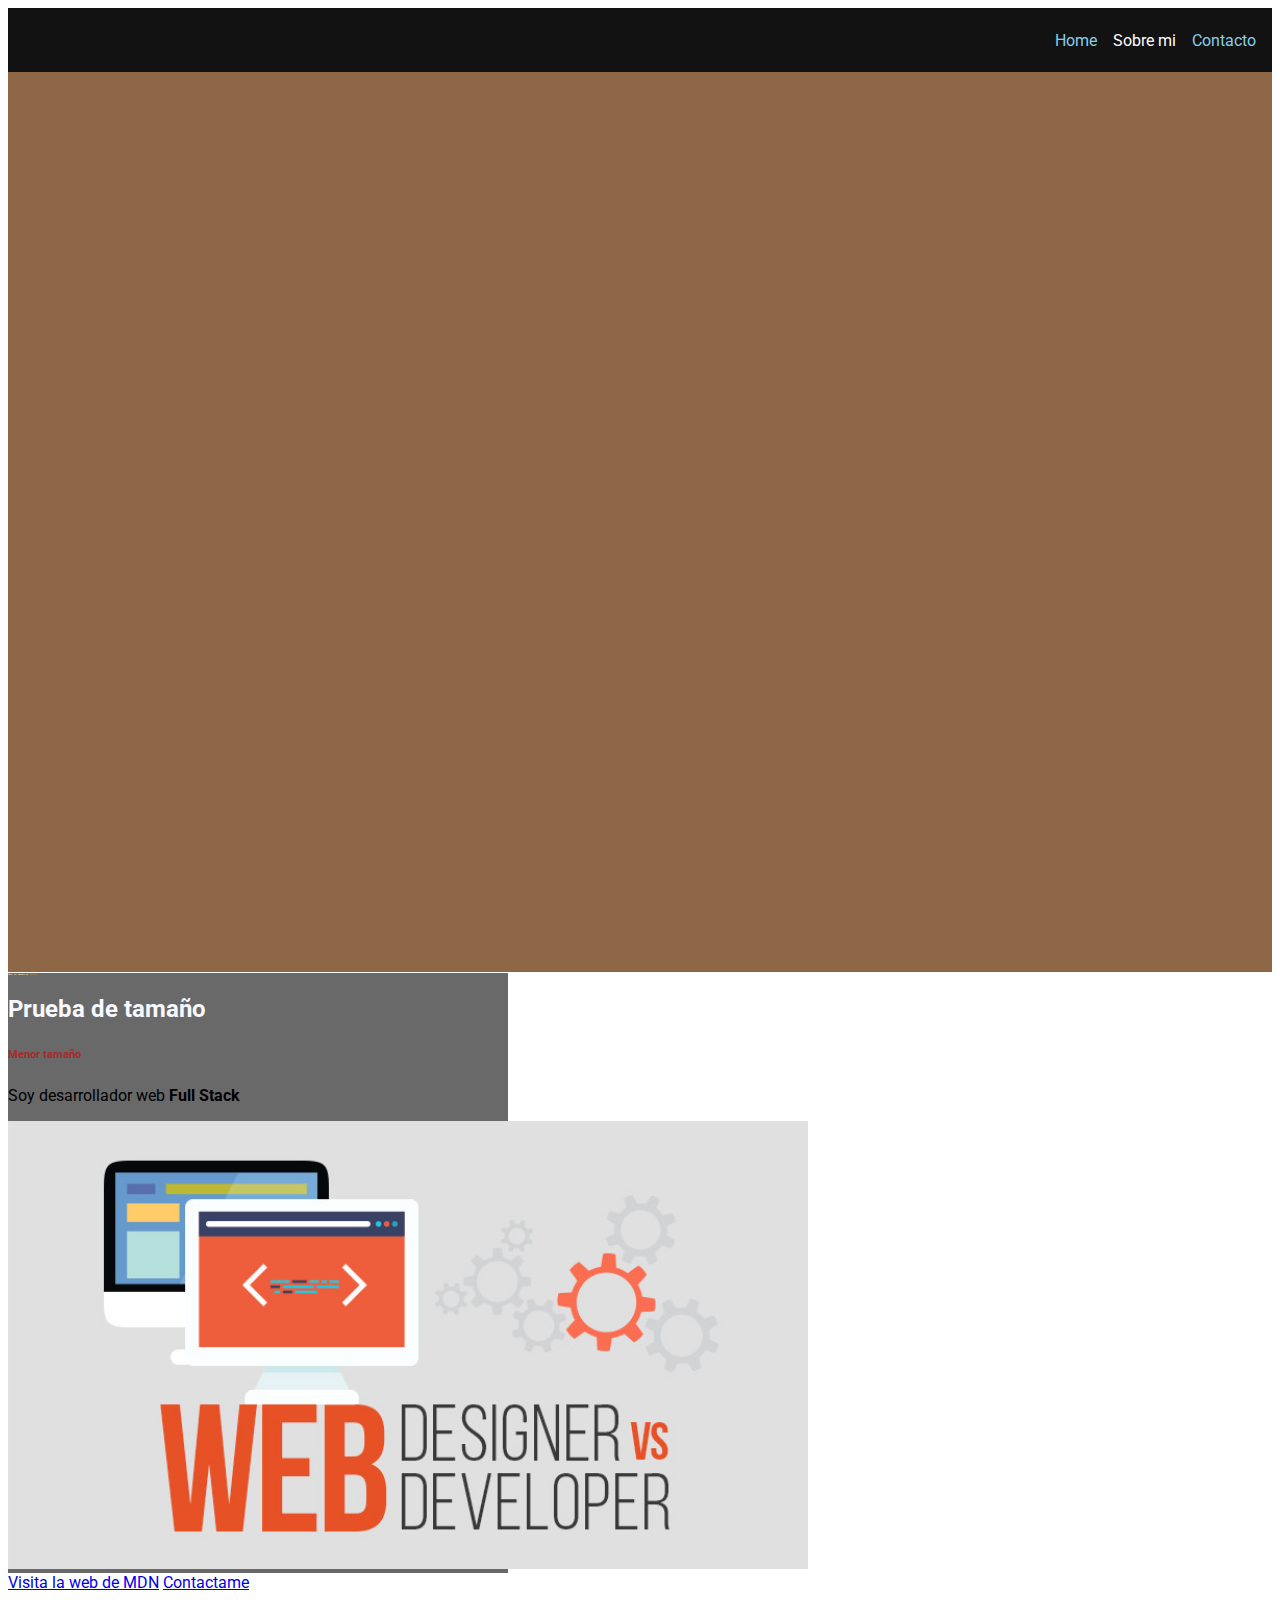
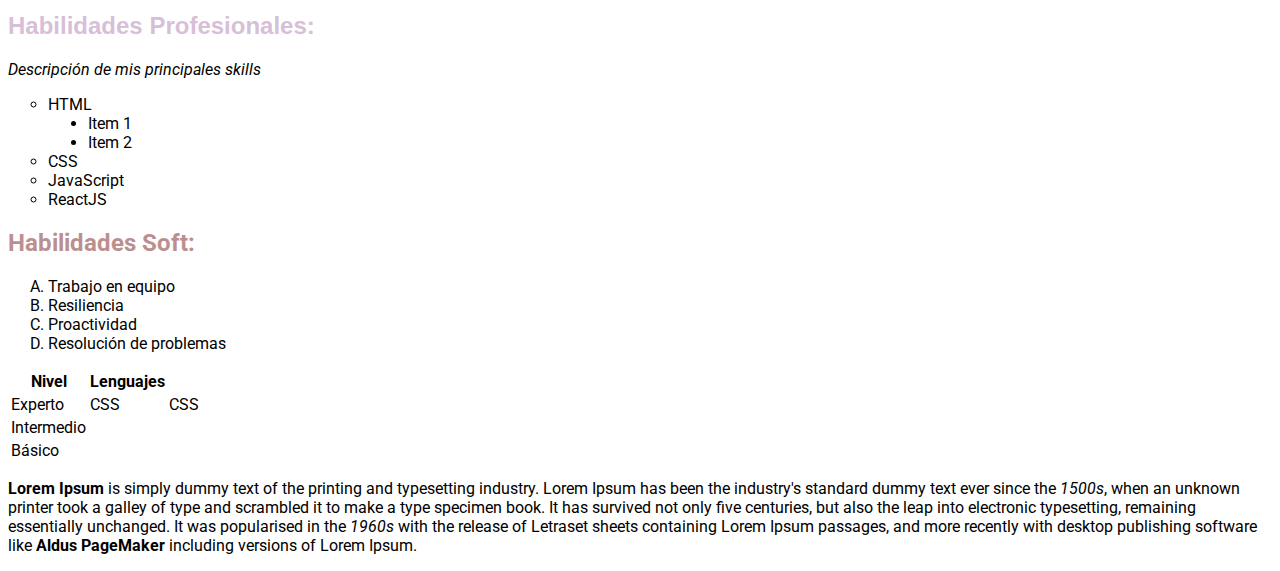
<file: index.html>
<!DOCTYPE html>
<html lang="en">
  <head>
    <meta charset="UTF-8" />
    <meta http-equiv="X-UA-Compatible" content="IE=edge" />
    <meta name="viewport" content="width=device-width, initial-scale=1.0" />
    <title>📧 Mi portafolio</title>
    <link rel="stylesheet" href="./styles/style.css">
    <link href="https://fonts.googleapis.com/css2?family=Roboto:wght@100&display=swap" rel="stylesheet">
  </head>
  <body>
    <nav>
      <a href="">Home</a>
      <a href="#sobremi">Sobre mi</a>  
      <a href="">Contacto</a>
    </nav>

    <section id="section1">
      <div class="textContainer">

      </div>
    </section>

      <div class="container">
        <h1>
          Hola, mi nombre es: <span class="sectionText">Antonio</span>
        </h1>
        <h2>Prueba de tamaño</h2>
        <h6>Menor tamaño</h6>
        <p>Soy desarrollador web <strong>Full Stack</strong></p>
        <img src="./images/ordenadordev.jpg" class="mainImg" alt="ordenador dev" />
      </div>
    
      <a href="https://developer.mozilla.org/es/docs/Web/HTML/Element/Heading_Elements">Visita la web de MDN</a>
      <a href="formulario.html">Contactame</a>
   
    <section id="section2">
      <a name="sobremi">
        <h2 class="skill1">Habilidades Profesionales:</h2>
      <a/>
      <em>Descripción de mis principales skills</em>
      <ul type="circle">
        <li>HTML</li>
        <ul type="disc">
          <li>Item 1</li>
          <li>Item 2</li>
        </ul>
        <li>CSS</li>
        <li>JavaScript</li>
        <li>ReactJS</li>
      </ul>

      <h2 class="skill2">Habilidades Soft:</h2>
      <ol type="A">
        <li>Trabajo en equipo</li>
        <li>Resiliencia</li>
        <li>Proactividad</li>
        <li>Resolución de problemas</li>
      </ol>
    </section>
    <!-- Tipo de Tabla Sencilla

    <table>
      <tr>
          <td>Nivel de Conocimiento</td>
      </tr>
      <tr>
          <td>HTML</td>
          <td>CSS</td>
      </tr>
    </table>
    -->
    <!-- Tabla correcta con cabecera y cuerpo-->
    
    <table>
      <!-- cabecera -->
        <thead>
          <th>Nivel</th>
          <th>Lenguajes</th>
        </thead>
      <!-- cuerpo -->
        <tbody>
          <tr>
            <td>Experto</td>
            <td>CSS</td>
            <td>CSS</td>
          </tr>
          <tr>
            <td>Intermedio</td>
          </tr>
          <tr>
            <td>Básico</td>
          </tr>
        </tbody>
    
    </table>

    <p>
      <b>Lorem Ipsum</b>
      is simply dummy text of the printing and typesetting industry. Lorem Ipsum
      has been the industry's standard dummy text ever since the <i>1500s</i>, when an
      unknown printer took a galley of type and scrambled it to make a type
      specimen book. It has survived not only five centuries, but also the leap
      into electronic typesetting, remaining essentially unchanged. It was
      popularised in the <i>1960s</i> with the release of Letraset sheets containing
      Lorem Ipsum passages, and more recently with desktop publishing software
      like <b>Aldus PageMaker</b> including versions of Lorem Ipsum.
    </p>
   

  </body>
</html>
</file>
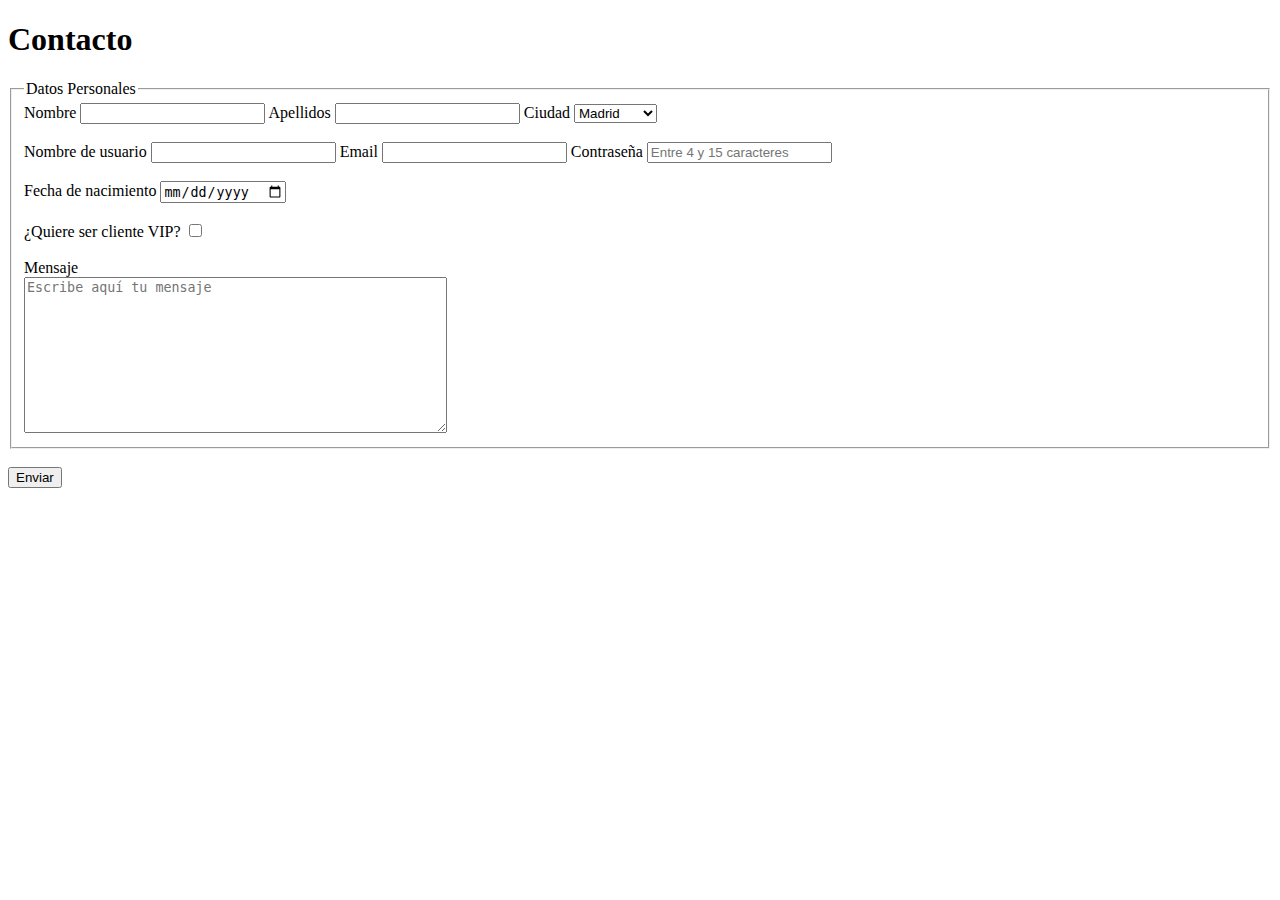
<file: formulario.html>
<!DOCTYPE html>
<html lang="en">
  <head>
    <meta charset="UTF-8" />
    <meta http-equiv="X-UA-Compatible" content="IE=edge" />
    <meta name="viewport" content="width=device-width, initial-scale=1.0" />
    <title>Formulario de Contacto</title>
  </head>
  <body>
    <h1>Contacto</h1>

    <form action="https://reqres.in/api/users" method="post" autocomplete="off">
      <!-- Opcional -->
      <fieldset>
        <legend>Datos Personales</legend>

        <label for="fname">Nombre</label>
        <input type="text" id="fname" name="user_name" required />
        <label for="fsubname">Apellidos</label>
        <input type="text" id="fsubname" name="user_subname" required />
        <label for="city">Ciudad</label>
        <select name="user_city" id="city">
          <option value="madrid">Madrid</option>
          <option value="barcelona">Barcelona</option>
          <option value="valencia">Valencia</option>
          <option value="granada">Granada</option>
        </select>
        <br />
        <br />
        <!-- Espacion en Blanco -->
        <label for="user">Nombre de usuario</label>
        <input type="text" id="user" name="user_name" required />
        <label for="email">Email</label>
        <input type="email" id="email" name="user_email" pattern="[a-z0-9._%+-]+@[a-z0-9.-]+\.[a-z]{2,6}" required />
        <label for="pwd">Contraseña</label>
        <input type="password" id="pwd" name="user_pwd"  pattern="[A-Za-z0-9]{4,15}" placeholder="Entre 4 y 15 caracteres"/>
        <!-- se puede pner asi minlength="4" maxlength="15" en lugar de {4,15}-->
        <br />
        <br />
        <label for="date">Fecha de nacimiento</label>
        <input type="date" id="date" name="user_date" />
        <br />
        <br />
        <label for="vip">¿Quiere ser cliente VIP?</label>
        <input type="checkbox" id="vip" name="vip_select" />
        <br />
        <br />
        <label for="message">Mensaje</label>
        <br />
        <textarea
          id="message"
          name="user_message"
          cols="50"
          rows="10"
          placeholder="Escribe aquí tu mensaje"
        ></textarea>
      </fieldset>
      <br />
      <!-- Otra manera : <input type="text"> -->
      <button type="submit">Enviar</button>
    </form>
  </body>
</html>
</file>
<file: styles/style.css>
body{
    margin:30;
    font-family: "Roboto","Arial", sans-serif;
}

nav{
    background-color:#121213;
    height: 4rem;
    display:flex;
    flex-direction: row;
    justify-content: flex-end;
    align-items: center;
}
/** Titulos **/
h1{
    color:wheat;
    font-size: 2px;
}
h2{
    color:ghostwhite;
}

h6{
    color:brown;
}

/** Mejora de Estilos **/
span{
    color: goldenrod;
}

/** Selectores de Clase **/

.sectionText{
    color: rgb(177, 144, 62);
}

.skill1{
    color:thistle;
    font-family: Arial;
}

.skill2{
    color:rosybrown;
}

.container{
    width: 500px;
    height: 600px;
    background-color: dimgrey;
}

.mainImg{
    width: 50rem;
    /**
    base = 16px;
    %
    em   (alto y ancho de la letra M)
    rem (referencia html)
    **/
}

.textContainer{
    max-width: 100vw;  /** quiero que ocupes como maximo el viewport **/
    min-height:100vh;
}
/** Sectores por ID **/

#section1{
    background-color:rgb(142, 103, 70);
    text-align: center;
    max-width: 100vw;  /** quiero que ocupes como maximo el viewport **/
    min-height:100vh;
    display: flex;
    flex-direction: row;
    justify-items: center;
}

#section2{
    background-color:#fff;
    text-align: left;
}
}

/** Selectores Multiples **/

h3,h4,h5 {
    font-weight: bold;
}

/** Selector por Relacion **/

nav a{
    color:white;
    text-decoration: none;
    margin-right: 1rem;
}

nav a:hover{
    background-color: sandybrown;
}

nav a:visited{
    color:skyblue;
}
</file>
